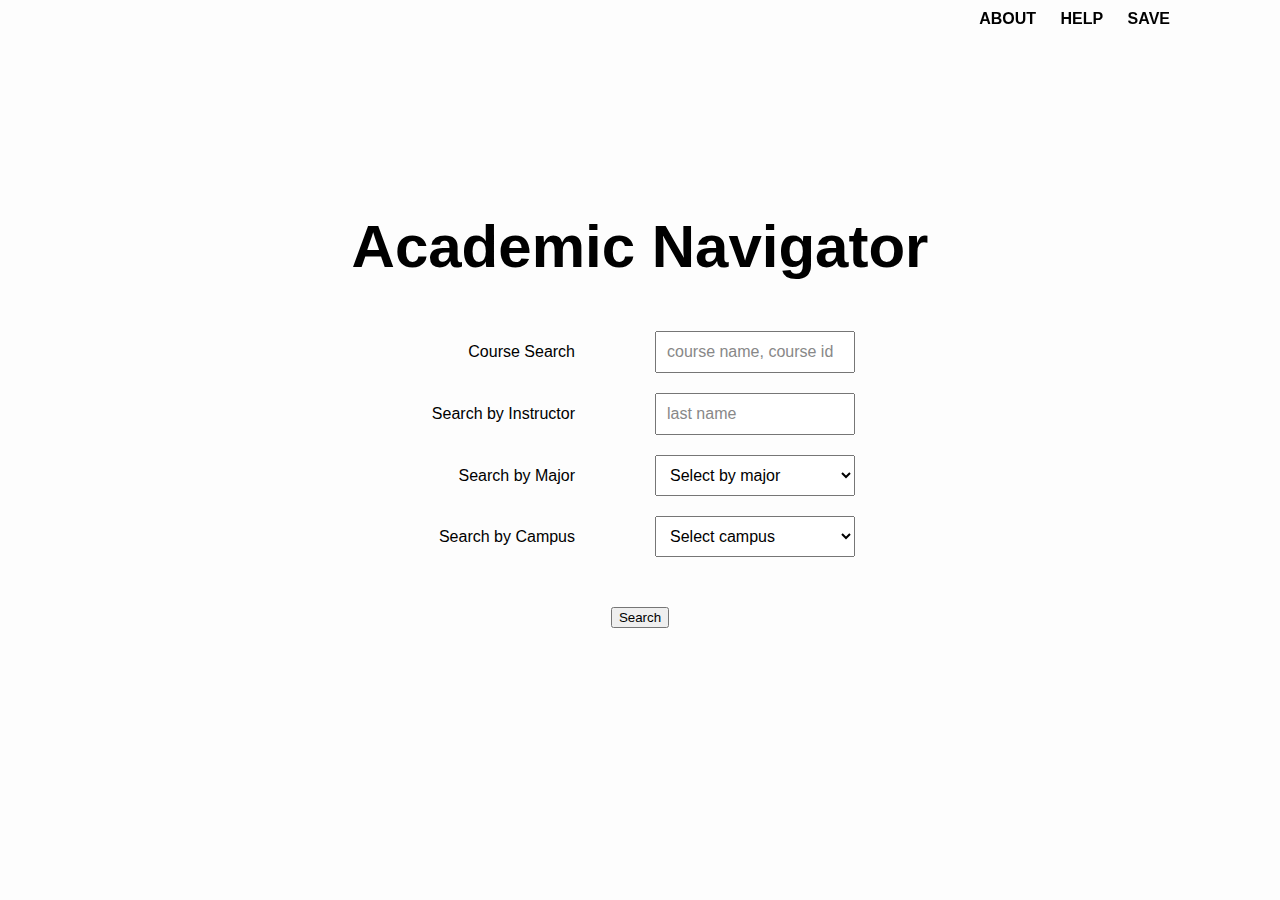
<file: src/main/resources/static copy/FrontEnd/index.html>
<!-- Feature need to implement: 
        1) When user clicks on search button, it needs to take them to search-result.html 
        with the correct data based on what the user search. -->

<!DOCTYPE html>
<html lang="en">

<head>
    <meta charset="UTF-8">
    <meta name="description" content="A web application for students, where they can easily search for 
        available courses without the need of logging through the two-step authentication method to 
        access their account, which significantly reduces the time spent searching for classes.">
    <meta name="viewport" content="width=device-width, initial-scale=1.0">
    <title>Academic Navigator</title>
    <link rel="stylesheet" type="text/css" href="style.css">
    <script src="script.js" defer></script>
</head>

<body>
    <div class="wrapper">
        <div class="header">
            <div class="menu">
                <a href="about.html">ABOUT</a>
                <a href="help.html">HELP</a>
                <a href="#save">SAVE</a>
            </div>
        </div>
        <div class="content">
            <h1 class="site-title">Academic Navigator</h1>
            <div class="search-box">
                <div class="input-group">
                    <label for="course-search">Course Search</label>
                    <input type="text" id="course-search" class="search-input" placeholder="course name, course id">
                </div>
                <div class="input-group">
                    <label for="instructor-search">Search by Instructor</label>
                    <input type="text" id="instructor-search" class="search-input" placeholder="last name">
                </div>
                <div class="input-group">
                    <label for="major-select">Search by Major</label>
                    <select id="major-select" class="search-dropdown">
                        <option value="major">Select by major</option>
                    </select>
                </div>
                <div class="input-group">
                    <label for="campus-search">Search by Campus</label>
                    <select id="campus-search" class="search-dropdown">
                        <option value="campus">Select campus</option>
                    </select>
                </div>
                <div class="input-group">
                    <button id="search-button" class="search-button">Search</button>
                </div>
            </div>
        </div>
    </div>
    
</body>

</html>
</file>
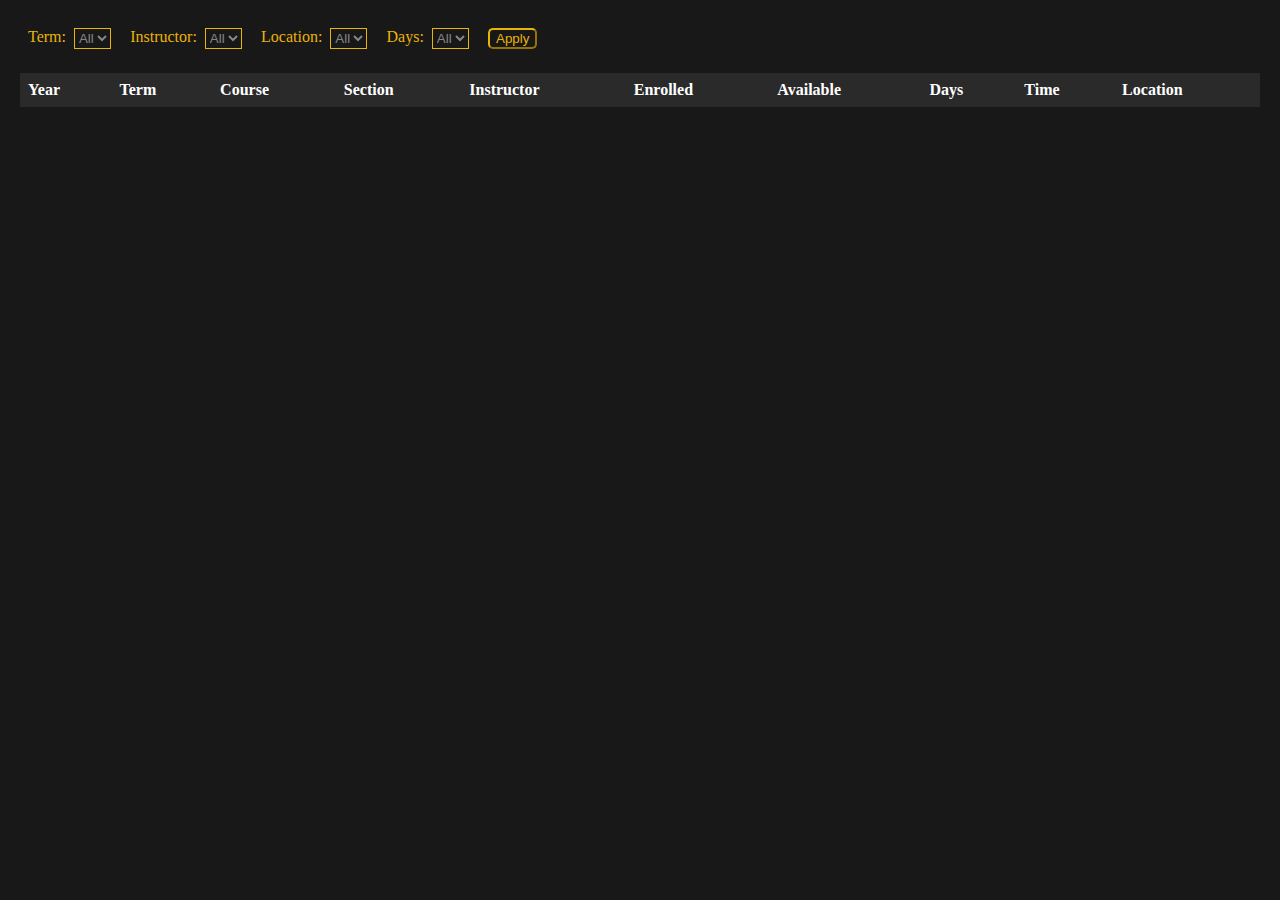
<file: src/main/resources/static copy/TempFrontEnd/index.html>
<!DOCTYPE html>
<html lang="en">
<head>
    <meta charset="UTF-8">
    <title>Academic Navigator</title>
    <link rel="stylesheet" type="text/css" href="styles.css">
    <script src="script.js"></script>
</head>
<body>
    <div class="filtersContainer">
        <label for="termFilter">Term:</label>
        <select id="termFilter">
            <option value="All">All</option>
        </select>

        <label for="instructorFilter">Instructor:</label>
        <select id="instructorFilter">
            <option value="All">All</option>
        </select>

        <label for="locationFilter">Location:</label>
        <select id="locationFilter">
            <option value="All">All</option>
        </select>

        <label for="dayFilter">Days:</label>
        <select id="dayFilter">
            <option value="All">All</option>
        </select>

        <button id="filterButton">Apply</button>
    </div>

    <table id="courseTable">
        <thead>
            <tr>
                <th>Year</th>
                <th>Term</th>
                <th>Course</th>
                <th>Section</th>
                <th>Instructor</th>
                <th>Enrolled</th>
                <th>Available</th>
                <th>Days</th>
                <th>Time</th>
                <th>Location</th>
            </tr>
        </thead>
        <tbody id="courseTableBody"></tbody>
    </table>
</body>
</html>
</file>
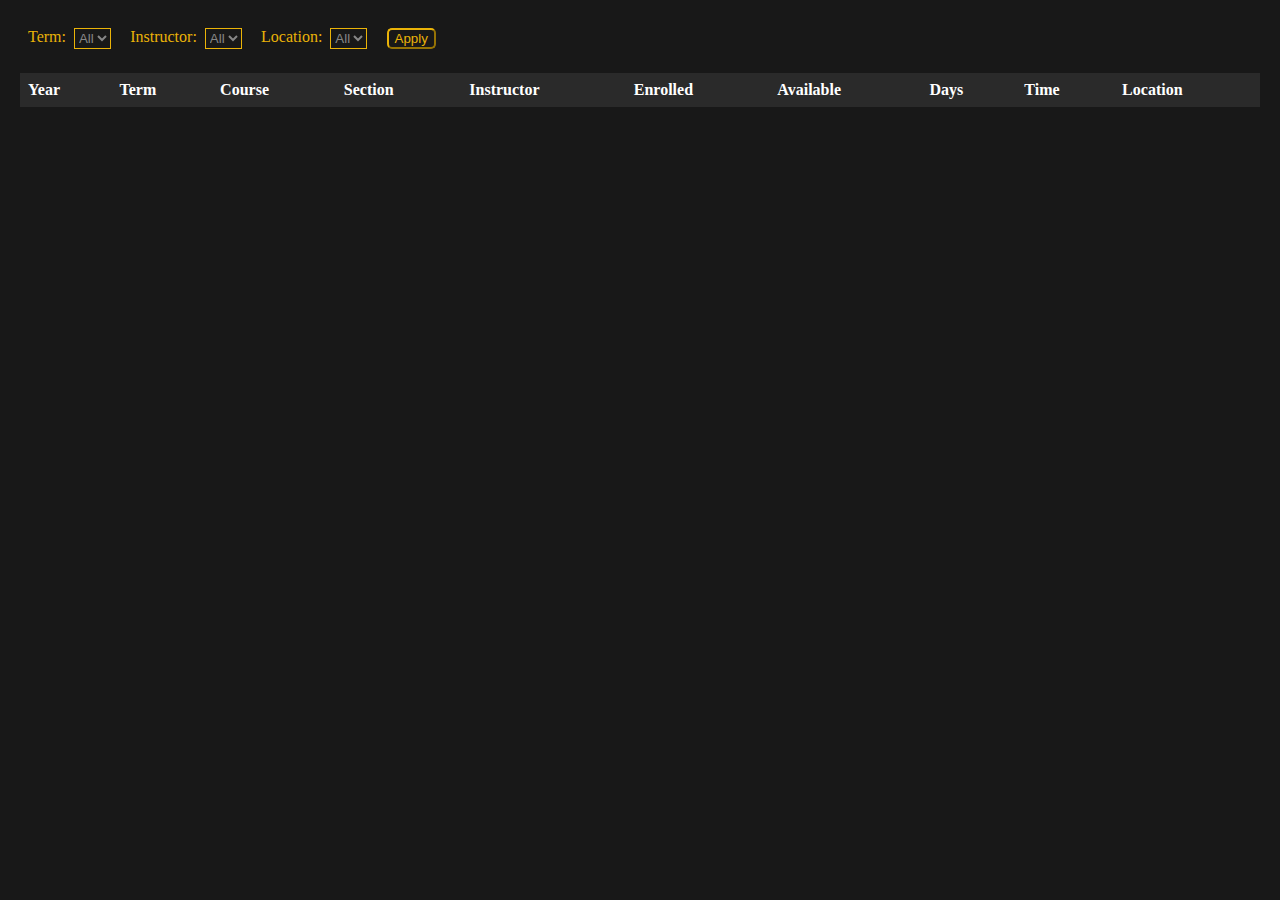
<file: src/main/resources/static/TempFrontEnd/index.html>
<!DOCTYPE html>
<html lang="en">
<head>
    <meta charset="UTF-8">
    <title>Academic Navigator</title>
    <link rel="stylesheet" type="text/css" href="styles.css">
    <script src="script.js"></script>
</head>
<body>
    <div class="filtersContainer">
        <label for="termFilter">Term:</label>
        <select id="termFilter">
            <option value="All">All</option>
        </select>

        <label for="instructorFilter">Instructor:</label>
        <select id="instructorFilter">
            <option value="All">All</option>
        </select>

        <label for="locationFilter">Location:</label>
        <select id="locationFilter">
            <option value="All">All</option>
        </select>

        <button id="filterButton">Apply</button>
    </div>

    <table id="courseTable">
        <thead>
            <tr>
                <th>Year</th>
                <th>Term</th>
                <th>Course</th>
                <th>Section</th>
                <th>Instructor</th>
                <th>Enrolled</th>
                <th>Available</th>
                <th>Days</th>
                <th>Time</th>
                <th>Location</th>
            </tr>
        </thead>
        <tbody id="courseTableBody"></tbody>
    </table>
</body>
</html>
</file>
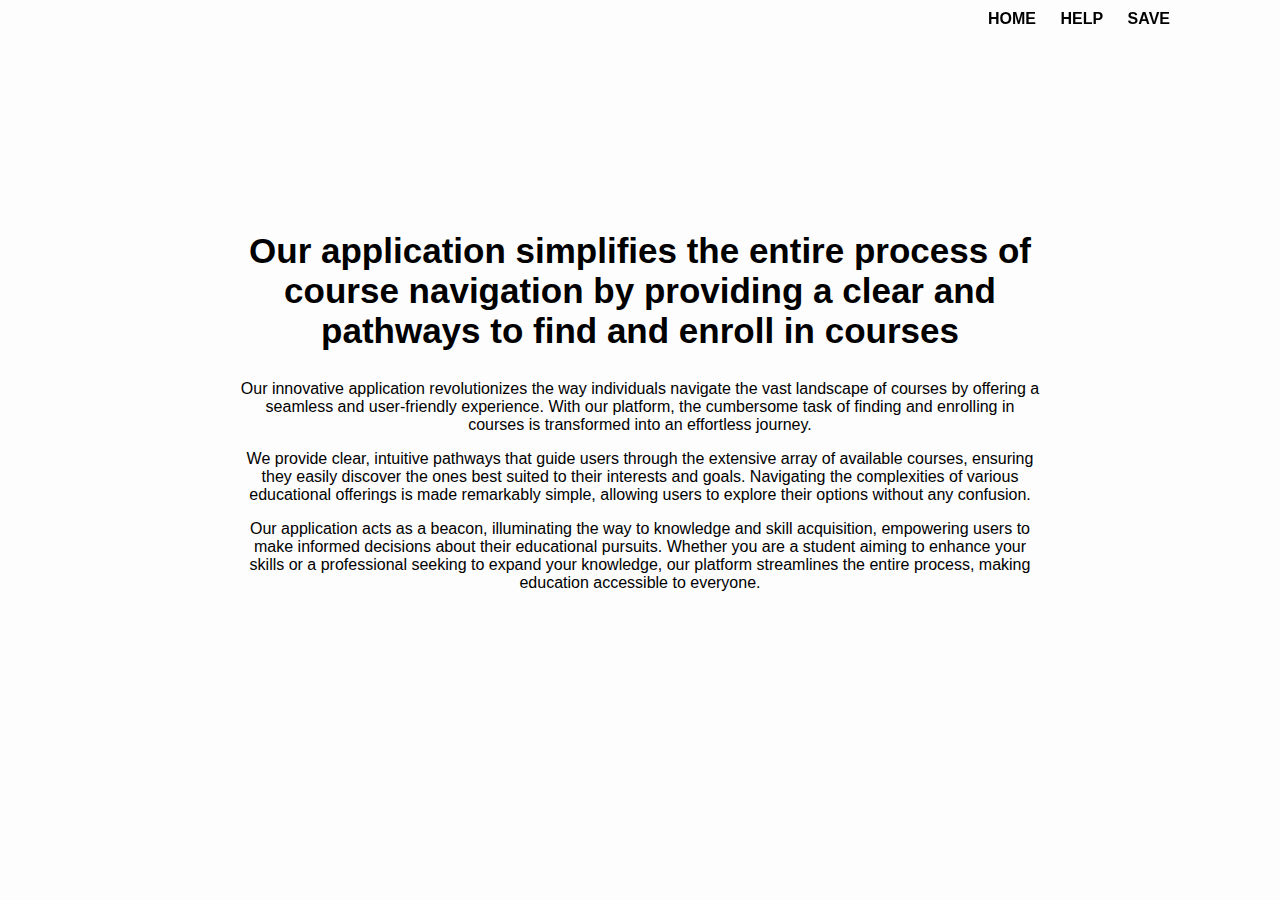
<file: src/main/resources/static copy/FrontEnd/about.html>
<!DOCTYPE html>
<html lang="en">

<head>
    <meta charset="UTF-8">
    <meta name="description" content="About Academic Navigator">
    <meta name="viewport" content="width=device-width, initial-scale=1.0">
    <title>About Us</title>
    <link rel="stylesheet" type="text/css" href="style.css">
</head>

<body>
    <div class="wrapper">
        <div class="header">
            <div class="menu">
                <a href="index.html">HOME</a>
                <!-- <a href="about.html">ABOUT</a> -->
                <a href="help.html">HELP</a>
                <a href="#save">SAVE</a>
            </div>
        </div>
        <div class="content">
            <h2>Our application simplifies the entire process of course navigation 
                by providing a clear and pathways to find and enroll in courses</h2>
            <p>Our innovative application revolutionizes the way individuals navigate the vast landscape 
                of courses by offering a seamless and user-friendly experience. With our platform, 
                the cumbersome task of finding and enrolling in courses is transformed into an effortless journey.</p>
            <p>We provide clear, intuitive pathways that guide users through the extensive array of available courses, 
                ensuring they easily discover the ones best suited to their interests and goals. Navigating 
                the complexities of various educational offerings is made remarkably simple, allowing users to explore 
                their options without any confusion.</p>
            <p>Our application acts as a beacon, illuminating the way to knowledge and skill acquisition, 
                empowering users to make informed decisions about their educational pursuits. 
                Whether you are a student aiming to enhance your skills or a professional seeking to expand your knowledge, 
                our platform streamlines the entire process, making education accessible to everyone.</p>
        </div>
    </div>
</body>

</html>
</file>
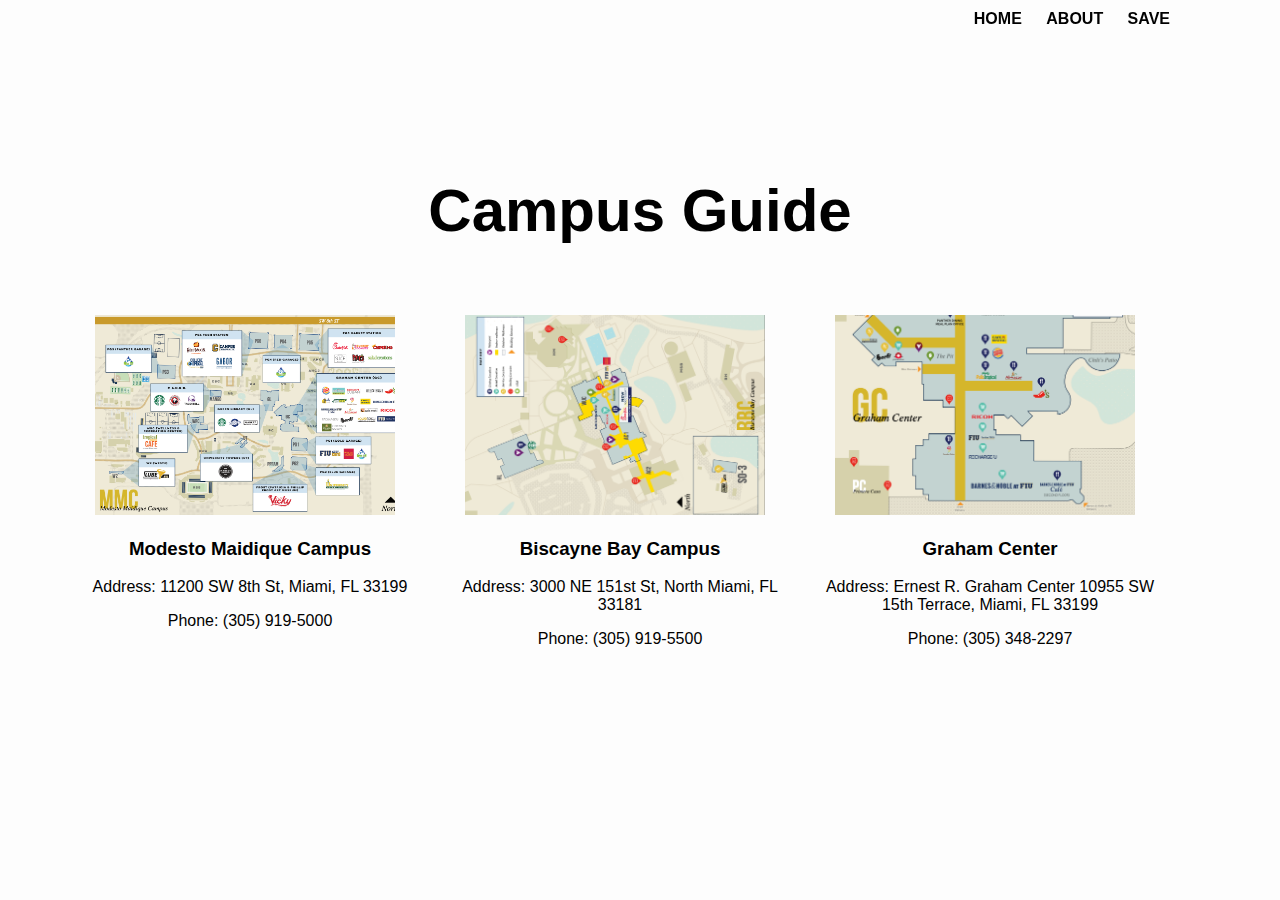
<file: src/main/resources/static copy/FrontEnd/help.html>
<!-- Feature need to implement: 
        1) When user clicks on an image, the image should zoom in for a larger view. -->

<!DOCTYPE html>
<html lang="en">

<head>
    <meta charset="UTF-8">
    <meta name="description" content="Help page for Academic Navigator">
    <meta name="viewport" content="width=device-width, initial-scale=1.0">
    <title>Help</title>
    <link rel="stylesheet" type="text/css" href="style.css">
</head>

<body>
    <div class="wrapper">
        <div class="header">
            <div class="menu">
                <a href="index.html">HOME</a>
                <a href="about.html">ABOUT</a>
                <!-- <a href="help.html">HELP</a> -->
                <a href="#save">SAVE</a>
            </div>
        </div>
        <div class="content">
            <h1>Campus Guide</h1>
            <div class="campus-container">
                <div class="campus">
                    <img src="images/MMC.png" alt="Modesto Maidique Campus" class="zoomable">
                    <h3>Modesto Maidique Campus</h3>
                    <p>Address: 11200 SW 8th St, Miami, FL 33199</p>
                    <p>Phone: (305) 919-5000</p>
                </div>
                <div class="campus">
                    <img src="images/BBC.png" alt="Biscayne Bay Campus" class="zoomable">
                    <h3>Biscayne Bay Campus</h3>
                    <p>Address: 3000 NE 151st St, North Miami, FL 33181</p>
                    <p>Phone: (305) 919-5500</p>
                </div>
                <div class="campus">
                    <img src="images/GC.png" alt="Graham Center" class="zoomable">
                    <h3>Graham Center</h3>
                    <p>Address: Ernest R. Graham Center 10955 SW 15th Terrace, Miami, FL 33199</p>
                    <p>Phone: (305) 348-2297</p>
                </div>
            </div>
        </div>
    </div>
</body>

</html>
</file>
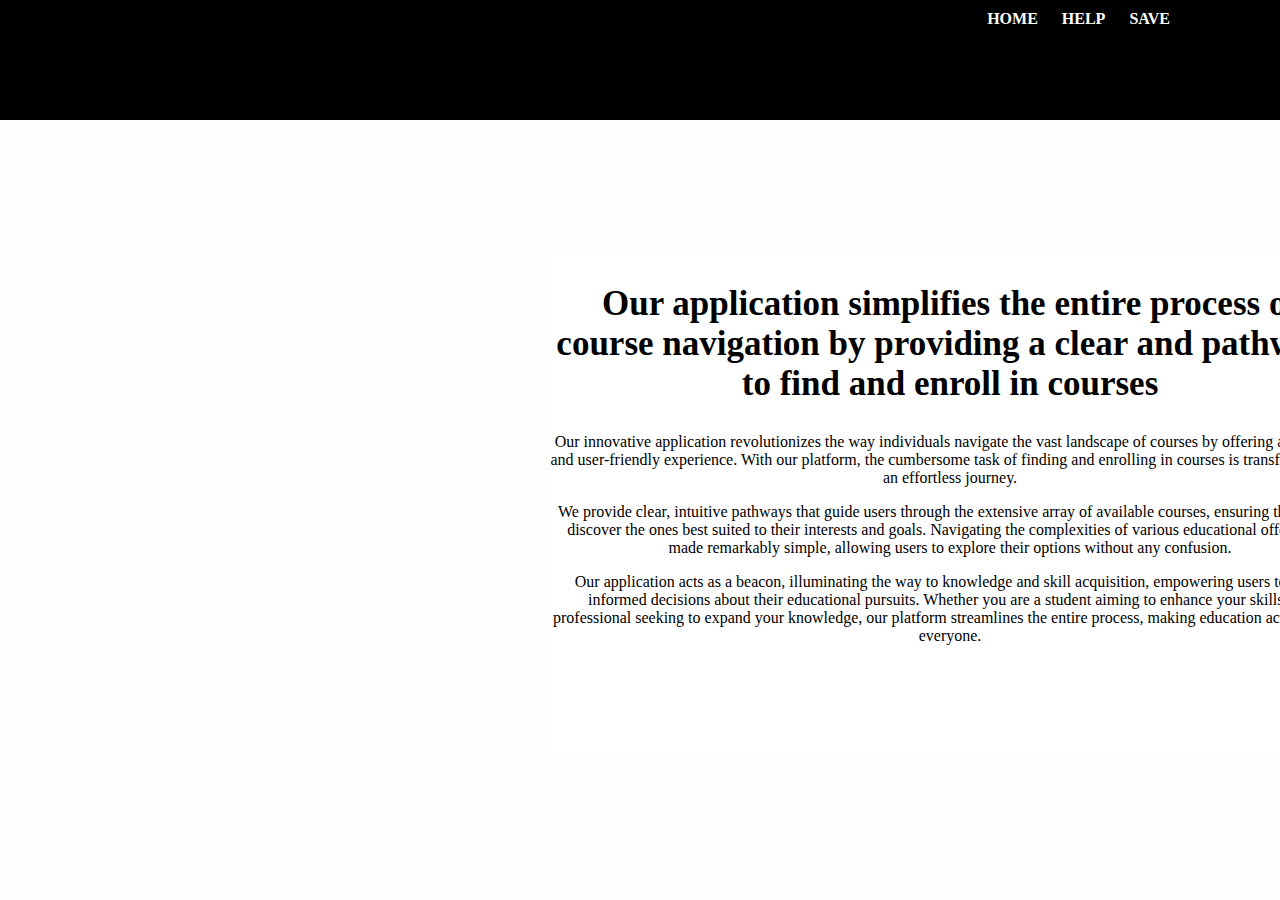
<file: src/main/resources/static/FrontEnd/about.html>
<!DOCTYPE html>
<html lang="en">

<head>
    <meta charset="UTF-8">
    <meta name="description" content="About Academic Navigator">
    <meta name="viewport" content="width=device-width, initial-scale=1.0">
    <title>About Us</title>
    <link rel="stylesheet" type="text/css" href="style.css">

    <style>
        .header{
                    background-color: black;
                    height: 100px;
                }
                
            
                
                .wrapper{
                    background-color: rgb(255, 255, 255);
                    width: 1000px;
                    height: 500px;
                    margin-left: 1800px;
                    position: fixed;
                    margin-top: 200px;
                    font-family: merriweather;
                }
                
                .background{
                    position: fixed;
                    width: 3000px;
                    height: 1100px;
                    margin-left: 1000px;
                    padding-left: 100px;
                    
                }
        
        </style>

</head>

<body>
    <div class="wrapper">
        <div class="header">
            <div class="menu">
                <a href="index.html" style="color: white">HOME</a>
                <!-- <a href="about.html">ABOUT</a> -->
                <a href="help.html" style="color: white">HELP</a>
                <a href="#save" style="color: white">SAVE</a>
            </div>
        </div>
        <div class="content">
            <h2>Our application simplifies the entire process of course navigation 
                by providing a clear and pathways to find and enroll in courses</h2>
            <p>Our innovative application revolutionizes the way individuals navigate the vast landscape 
                of courses by offering a seamless and user-friendly experience. With our platform, 
                the cumbersome task of finding and enrolling in courses is transformed into an effortless journey.</p>
            <p>We provide clear, intuitive pathways that guide users through the extensive array of available courses, 
                ensuring they easily discover the ones best suited to their interests and goals. Navigating 
                the complexities of various educational offerings is made remarkably simple, allowing users to explore 
                their options without any confusion.</p>
            <p>Our application acts as a beacon, illuminating the way to knowledge and skill acquisition, 
                empowering users to make informed decisions about their educational pursuits. 
                Whether you are a student aiming to enhance your skills or a professional seeking to expand your knowledge, 
                our platform streamlines the entire process, making education accessible to everyone.</p>
        </div>
    </div>
</body>

</html>
</file>
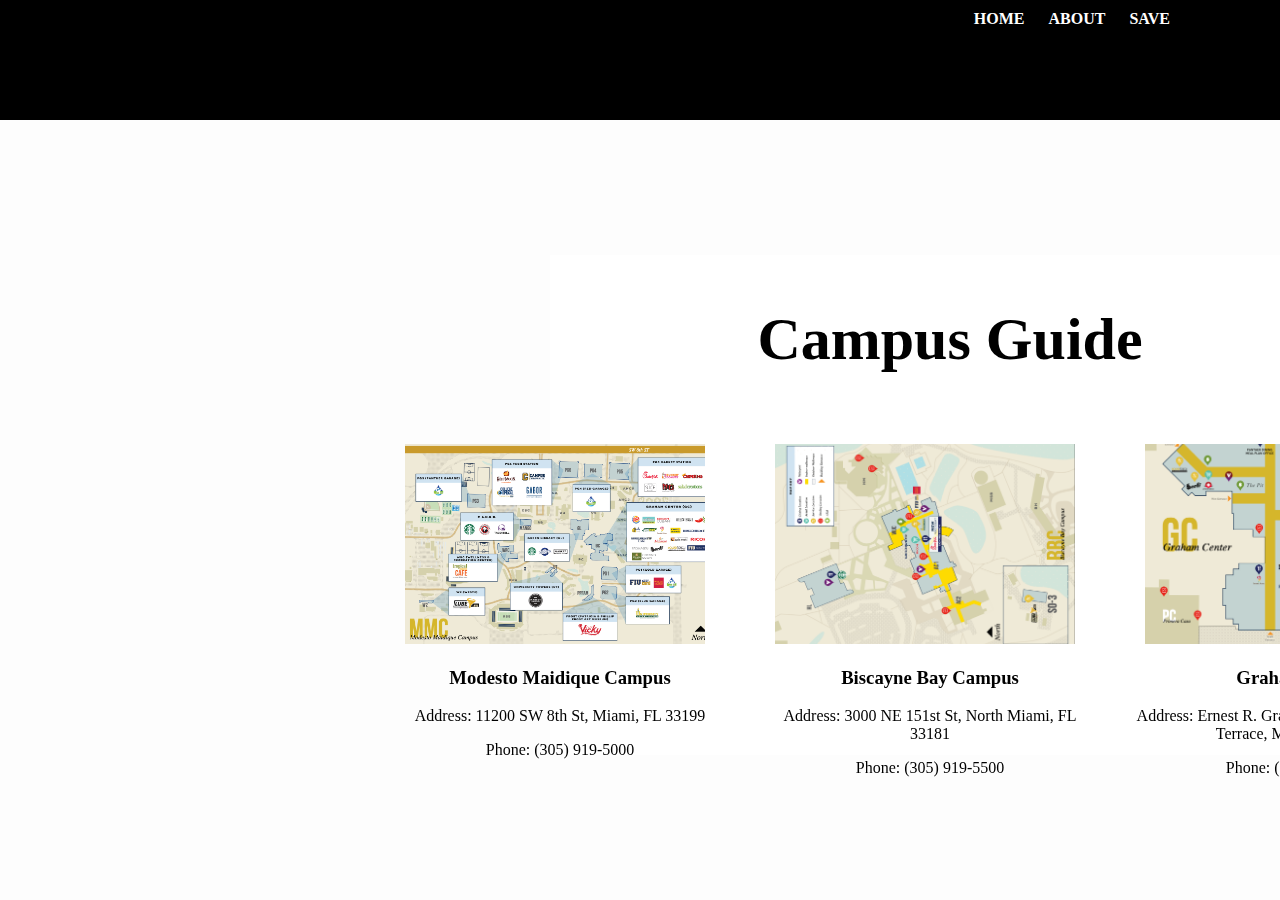
<file: src/main/resources/static/FrontEnd/help.html>
<!-- Feature need to implement: 
        1) When user clicks on an image, the image should zoom in for a larger view. -->

<!DOCTYPE html>
<html lang="en">

<head>
    <meta charset="UTF-8">
    <meta name="description" content="Help page for Academic Navigator">
    <meta name="viewport" content="width=device-width, initial-scale=1.0">
    <title>Help</title>
    <link rel="stylesheet" type="text/css" href="style.css">

<style>
.header{
            background-color: black;
            height: 100px;
        }
        
    
        
        .wrapper{
            background-color: rgb(255, 255, 255);
            width: 1000px;
            height: 500px;
            margin-left: 1800px;
            position: fixed;
            margin-top: 200px;
            font-family: merriweather;
        }
        
        .background{
            position: fixed;
            width: 3000px;
            height: 1100px;
            margin-left: 1000px;
            padding-left: 100px;
            
        }

</style>


</head>

<body>
    <div class="wrapper">
        <div class="header">
            <div class="menu">
                <a href="index.html" style="color: white;">HOME</a>
                <a href="about.html" style="color: white;">ABOUT</a>
                <!-- <a href="help.html">HELP</a> -->
                <a href="#save" style="color: white;">SAVE</a>
            </div>
        </div>
        <div class="content">
            <h1>Campus Guide</h1>
            <div class="campus-container">
                <div class="campus">
                    <img src="images/MMC.png" alt="Modesto Maidique Campus" class="zoomable">
                    <h3>Modesto Maidique Campus</h3>
                    <p>Address: 11200 SW 8th St, Miami, FL 33199</p>
                    <p>Phone: (305) 919-5000</p>
                </div>
                <div class="campus">
                    <img src="images/BBC.png" alt="Biscayne Bay Campus" class="zoomable">
                    <h3>Biscayne Bay Campus</h3>
                    <p>Address: 3000 NE 151st St, North Miami, FL 33181</p>
                    <p>Phone: (305) 919-5500</p>
                </div>
                <div class="campus">
                    <img src="images/GC.png" alt="Graham Center" class="zoomable">
                    <h3>Graham Center</h3>
                    <p>Address: Ernest R. Graham Center 10955 SW 15th Terrace, Miami, FL 33199</p>
                    <p>Phone: (305) 348-2297</p>
                </div>
            </div>
        </div>
    </div>
</body>

</html>
</file>
<file: src/main/resources/static copy/FrontEnd/style.css>
body {
    margin: 0;
    padding: 0;
    font-family: Helvetica, sans-serif;
    background-color: rgba(252, 252, 252, 0.8);
    display: flex;
    flex-direction: column;
    align-items: center;
    justify-content: center;
    height: 90vh;
}

/* Styles for the header section */
.header {
    display: flex;
    justify-content: flex-end;
    padding: 10px 90px;
    height: 50px;
    width: 100%;
    position: fixed;
    top: 0;
    right: 0;
}

/* Styles for individual menu items in the header */
.menu a {
    margin-right: 20px;
    cursor: pointer;
    text-decoration: none;
    color: #000;
    font-weight: bold;
    transition: all 0.3s ease;
}

/* Hover effect for anchor links */
.menu a:hover {
    text-decoration: underline;
}

.site-title {
    font-size: 60px;
    font-weight: bold;
    margin: 50px 0;
}

.search-box {
    display: flex;
    flex-direction: column;
    align-items: center;
    margin-top: 30px;
}

.input-group {
    display: flex;
    flex-direction: row;
    align-items: center;
    margin-bottom: 20px;
    width: 100%;
    justify-content: center;
}

.input-group label {
    font-size: 16px;
    margin-right: 80px; /* Increase margin-right for additional spacing */
    width: 150px;
    text-align: right;
}

/* Styles for search input fields and dropdowns */
.search-input, .search-dropdown {
    padding: 10px;
    font-size: 16px;
    width: 200px;
    box-sizing: border-box;
    margin: 0;
}

.search-input::placeholder {
    color: #888;
}

.search-button {
    margin-top: 30px;
}

.wrapper {
    text-align: center;
    max-width: 800px;
    width: 100%;
}

.content h2 {
    font-size: 35px;
}

/* help.html portion */
.content h1 {
    font-size: 60px;
    margin: 50px;
}

.campus img {
    width: 300px;
    height: 200px;
    object-fit: cover;
    margin-right: 20px;
    margin-left: 10px;
}

.campus-container {
    width: 330px;
    display: flex;
    justify-content: center;
    margin: 0 auto;
    padding: 20px;
}

.campus {
    text-align: center;
    margin-right: 40px;
}

.campus h2 {
    max-height: 3em; /* Limit h2 to 3 lines */
    overflow: hidden;
    text-overflow: ellipsis;
}

.campus p {
    text-align: center;
}
</file>
<file: src/main/resources/static copy/TempFrontEnd/styles.css>
body {
    font-family: Georgia, serif;
    margin: 20px;
    background: #181818;
}

label {
    color: #eab308;
    margin-right: 0.5rem;
}

select {
    border-color: #eab308;
    background: transparent;
    color: #868686;
    margin-right: 1.2rem;
}

table {
    border-collapse: collapse;
    width: 100%;
    background: #3f3f3f;
}

th, td {
    text-align: left;
    padding: 0.5rem;
    color: white;
}

th {
    background: #2a2a2a;
}

tr:nth-of-type(2n) {
    background: #343434;
}

.filtersContainer {
    display: flex;
    padding: 0.5rem;
    margin-bottom: 1rem;
}

#filterButton {
    border-color: #eab308;
    background: transparent;
    color: #eab308;
    border-radius: 5px;
}
</file>
<file: src/main/resources/static/TempFrontEnd/styles.css>
body {
    font-family: Georgia, serif;
    margin: 20px;
    background: #181818;
}

label {
    color: #eab308;
    margin-right: 0.5rem;
}

select {
    border-color: #eab308;
    background: transparent;
    color: #868686;
    margin-right: 1.2rem;
}

table {
    border-collapse: collapse;
    width: 100%;
    background: #3f3f3f;
}

th, td {
    text-align: left;
    padding: 0.5rem;
    color: white;
}

th {
    background: #2a2a2a;
}

tr:nth-of-type(2n) {
    background: #343434;
}

.filtersContainer {
    display: flex;
    padding: 0.5rem;
    margin-bottom: 1rem;
}

#filterButton {
    border-color: #eab308;
    background: transparent;
    color: #eab308;
    border-radius: 5px;
}
</file>
<file: src/main/resources/static/FrontEnd/style.css>
body {
    margin: 0;
    padding: 0;
    font-family: merriweather;
    background-color: rgba(252, 252, 252, 0.8);
    display: flex;
    flex-direction: column;
    align-items: center;
    justify-content: center;
    height: 90vh;
    position: relative;
    width: 100px;
}


/* Styles for the header section */
.header {
    display: flex;
    justify-content: flex-end;
    padding: 10px 90px;
    height: 50px;
    width: 100%;
    position: fixed;
    top: 0;
    right: 0;
}

/* Styles for individual menu items in the header */
.menu a {
    margin-right: 20px;
    cursor: pointer;
    text-decoration: none;
    color: #000;
    font-weight: bold;
    transition: all 0.3s ease;
}

/* Hover effect for anchor links */
.menu a:hover {
    text-decoration: underline;
}

.site-title {
    font-size: 60px;
    margin: 50px 0;
}

.search-box {
    display: flex;
    flex-direction: column;
    align-items: center;
    margin-top: 30px;
}

.input-group {
    display: flex;
    flex-direction: row;
    align-items: center;
    margin-bottom: 20px;
    width: 100%;
    justify-content: center;
}

.input-group label {
    font-size: 16px;
    margin-right: 80px; /* Increase margin-right for additional spacing */
    width: 150px;
    text-align: right;
}

/* Styles for search input fields and dropdowns */
.search-input, .search-dropdown {
    padding: 10px;
    font-size: 16px;
    width: 200px;
    box-sizing: border-box;
    margin: 0;
}

.search-input::placeholder {
    color: #888;
}

.search-button {
    margin-top: 30px;
}

.wrapper {
    text-align: center;
    max-width: 800px;
    width: 100%;
}

.content h2 {
    font-size: 35px;
}

/* help.html portion */
.content h1 {
    font-size: 60px;
    margin: 50px;
}

.campus img {
    width: 300px;
    height: 200px;
    object-fit: cover;
    margin-right: 20px;
    margin-left: 10px;
}

.campus-container {
    width: 330px;
    display: flex;
    justify-content: center;
    margin: 0 auto;
    padding: 20px;
}

.campus {
    text-align: center;
    margin-right: 40px;
}

.campus h2 {
    max-height: 3em; /* Limit h2 to 3 lines */
    overflow: hidden;
    text-overflow: ellipsis;
}

.campus p {
    text-align: center;
}

.background {
    width: 100%;
}
</file>
